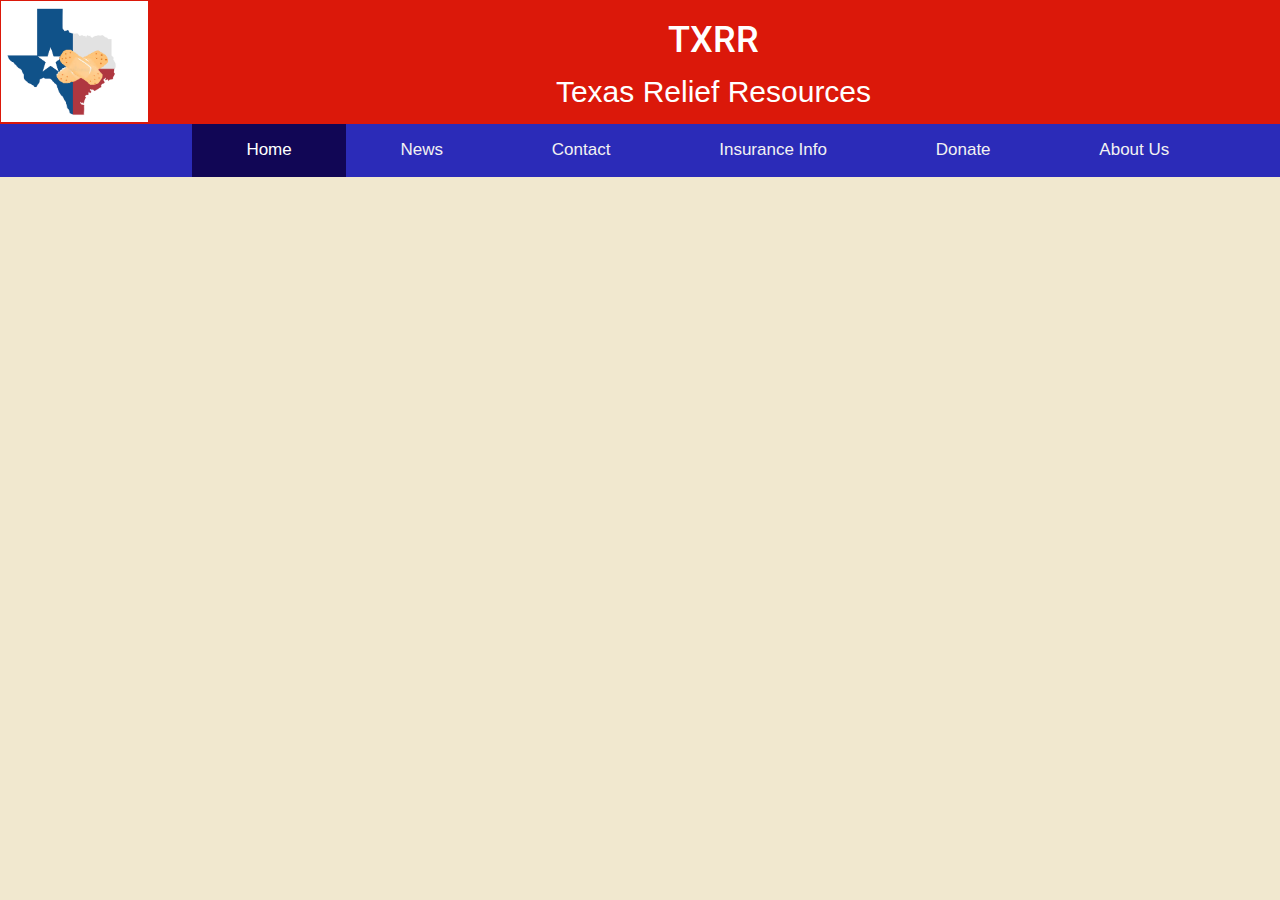
<file: index.html>
<!DOCTYPE html>
<html lang="en">


<head>
    <title>TXRR</title>
    <meta charset="utf-8">
    <meta name="viewport" content="width=device-width, initial-scale=1">
    <link rel="stylesheet" href="https://maxcdn.bootstrapcdn.com/bootstrap/3.4.1/css/bootstrap.min.css">
    <script src="https://ajax.googleapis.com/ajax/libs/jquery/3.5.1/jquery.min.js"></script>
    <script src="https://maxcdn.bootstrapcdn.com/bootstrap/3.4.1/js/bootstrap.min.js"></script>
    <link rel="stylesheet" href="lol.css">
    <link rel="preconnect" href="https://fonts.gstatic.com">
    <link href="https://fonts.googleapis.com/css2?family=Roboto&display=swap" rel="stylesheet">
</head>

<body style="background-color: rgb(241, 232, 207);">
    <div class="header">
        <img src="texasaid.png" alt="TXRR Logo" style="width: 147px;" align="left">
        <div id="title2">
            <h1>
                TXRR
            </h1>
            <p>Texas Relief Resources</p>
        </div>

    </div>

    <div class="topnav" style="padding-left: 15%;">
        <a style="padding-left: 5%; padding-right: 5%;" class="active" href="#home">Home</a>
        <a style="padding-left: 5%; padding-right: 5%;" href="news.html">News</a>
        <a style="padding-left: 5%; padding-right: 5%;" href="contact.html">Contact</a>
        <a style="padding-left: 5%; padding-right: 5%;" href="insurance.html">Insurance Info</a>
        <a style="padding-left: 5%; padding-right: 5%;" href="donate.html">Donate</a>
        <a style="padding-left: 5%; padding-right: 5%;" href="about.html">About Us</a>

    </div>

    <div class="container">
        <h3></h3>
        <p>
        </p>
    </div>

</body>

</html>
</file>
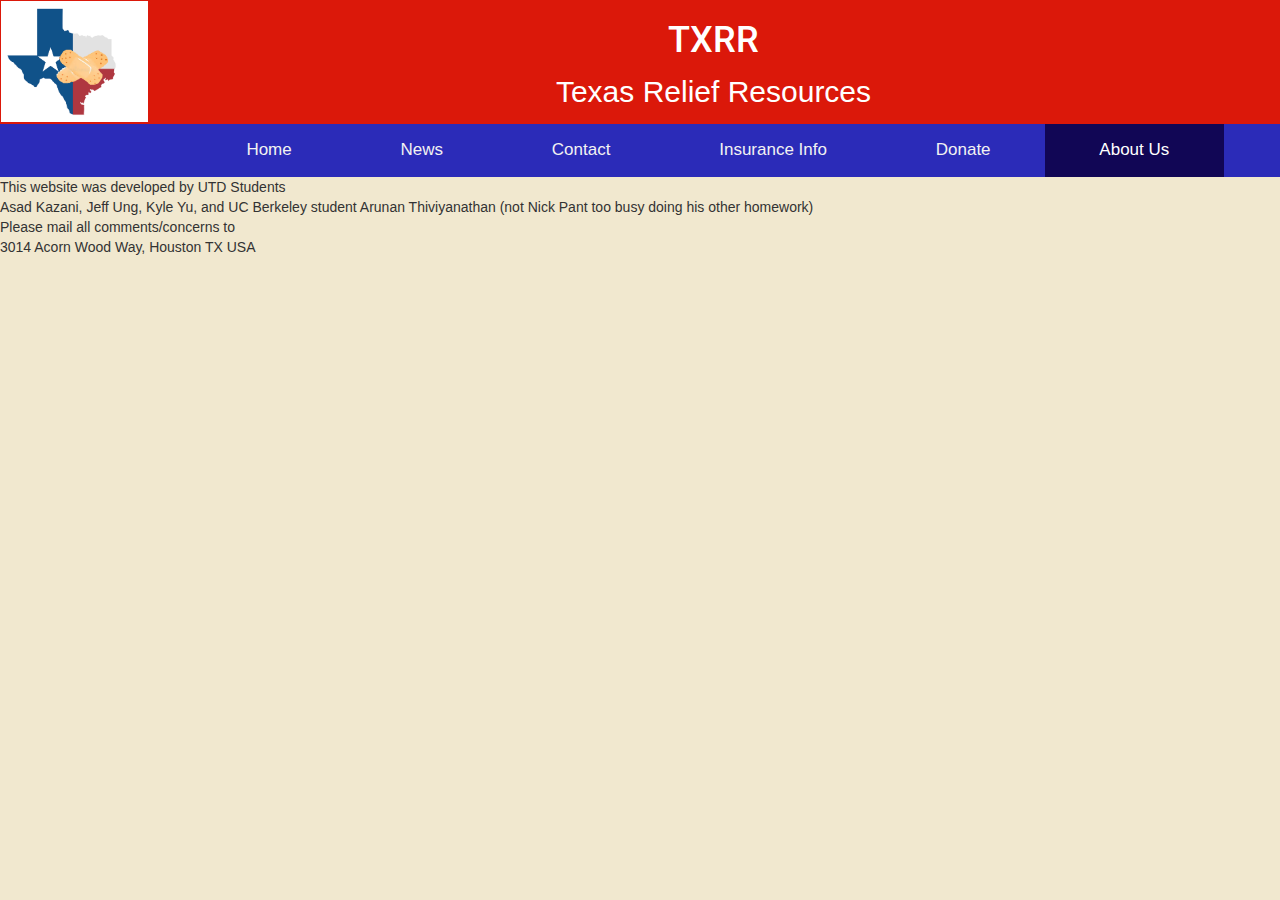
<file: about.html>
<!DOCTYPE html>
<html lang="en">

<head>
    <title>TXRR</title>
    <meta charset="utf-8">
    <meta name="viewport" content="width=device-width, initial-scale=1">
    <link rel="stylesheet" href="https://maxcdn.bootstrapcdn.com/bootstrap/3.4.1/css/bootstrap.min.css">
    <script src="https://ajax.googleapis.com/ajax/libs/jquery/3.5.1/jquery.min.js"></script>
    <script src="https://maxcdn.bootstrapcdn.com/bootstrap/3.4.1/js/bootstrap.min.js"></script>
    <link rel="stylesheet" href="lol.css">
    <link rel="preconnect" href="https://fonts.gstatic.com">
    <link href="https://fonts.googleapis.com/css2?family=Roboto&display=swap" rel="stylesheet">
</head>

<body style="background-color: rgb(241, 232, 207);">
    <div class="header">
        <img src="texasaid.png" alt="TXRR Logo" style="width: 147px;" align="left">
        <h1>TXRR</h1>
        <p>Texas Relief Resources</p>
    </div>

    <div class="topnav" style="padding-left: 15%;">
        <a style="padding-left: 5%; padding-right: 5%;" href="index.html">Home</a>
        <a style="padding-left: 5%; padding-right: 5%;" href="news.html">News</a>
        <a style="padding-left: 5%; padding-right: 5%;" href="contact.html">Contact</a>
        <a style="padding-left: 5%; padding-right: 5%;" href="insurance.html">Insurance Info</a>
        <a style="padding-left: 5%; padding-right: 5%;" href="donate.html">Donate</a>
        <a style="padding-left: 5%; padding-right: 5%;" class="active" href="about.html">About Us</a>

    </div>

    This website was developed by UTD Students<br>
    Asad Kazani, Jeff Ung, Kyle Yu, and UC Berkeley student Arunan Thiviyanathan (not Nick Pant too busy doing his other
    homework)<br>
    Please mail all comments/concerns to <address>3014 Acorn Wood Way, Houston TX USA</address>
</body>

</html>
</file>
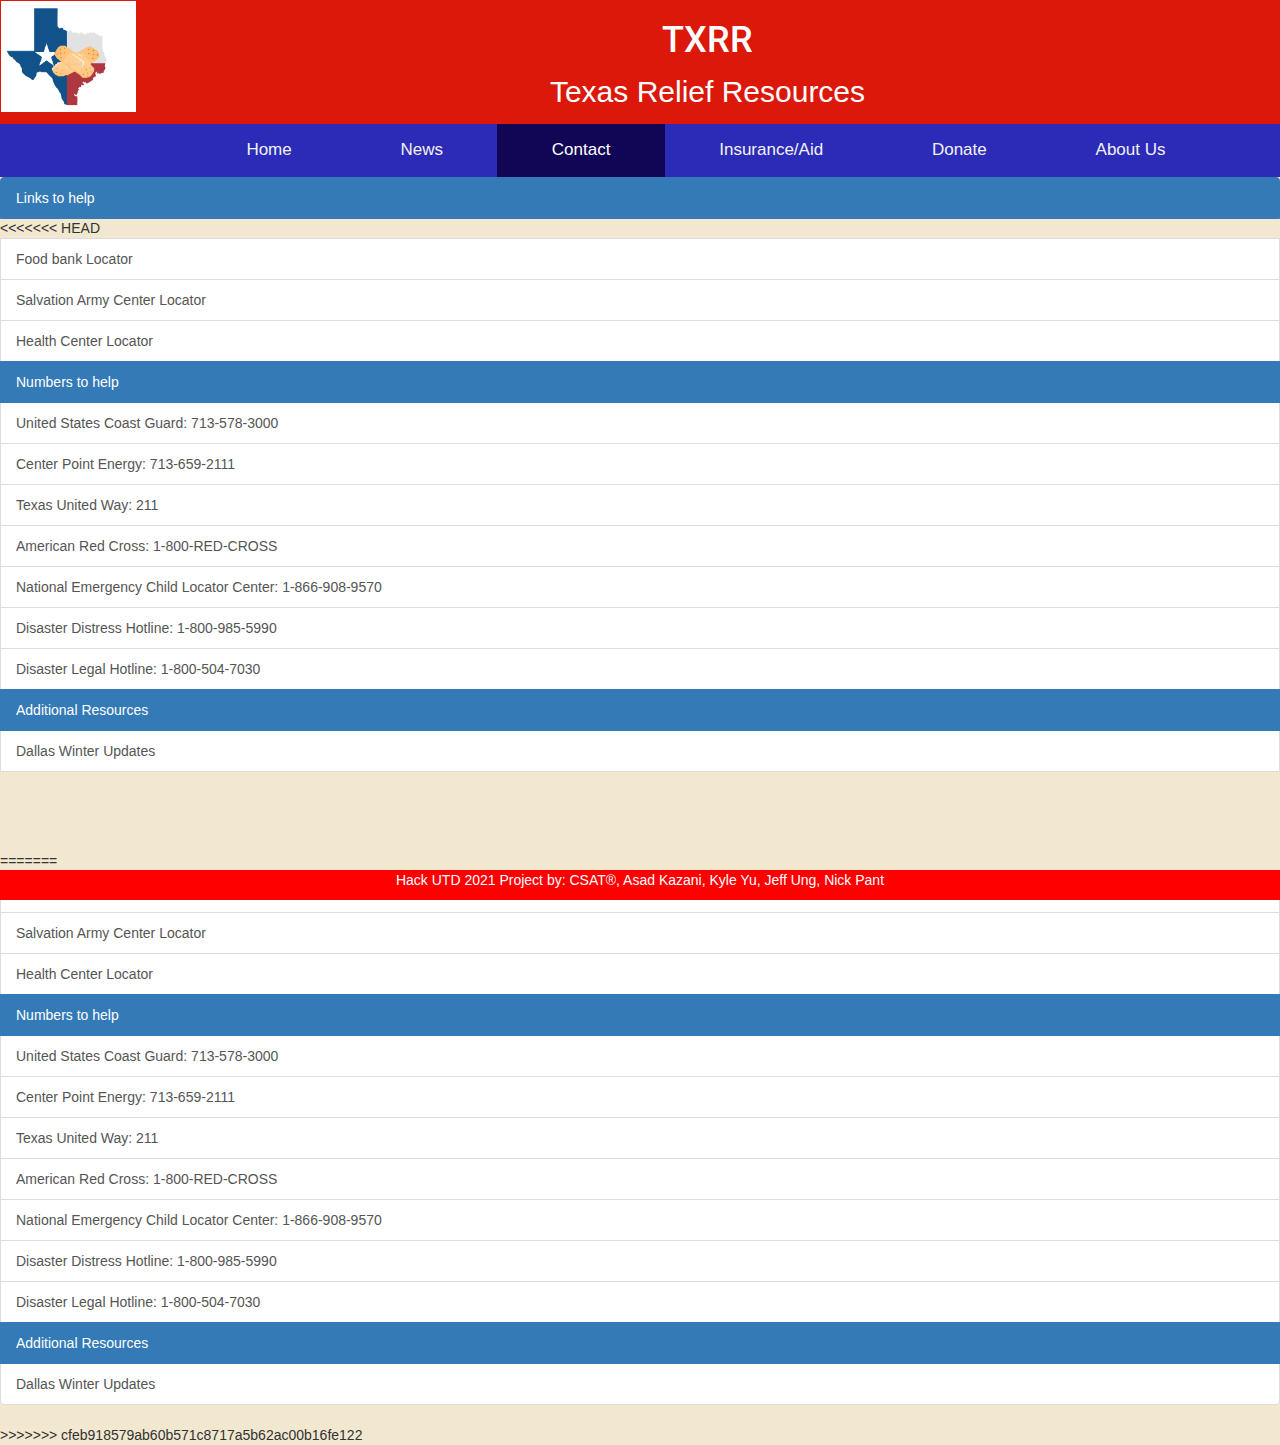
<file: contact.html>
<!DOCTYPE html>
<html lang="en">


<head>
    <title>TXRR</title>
    <meta charset="utf-8">
    <meta name="viewport" content="width=device-width, initial-scale=1">
    <link rel="stylesheet" href="https://maxcdn.bootstrapcdn.com/bootstrap/3.4.1/css/bootstrap.min.css">
    <script src="https://ajax.googleapis.com/ajax/libs/jquery/3.5.1/jquery.min.js"></script>
    <script src="https://maxcdn.bootstrapcdn.com/bootstrap/3.4.1/js/bootstrap.min.js"></script>
    <link rel="stylesheet" href="lol.css">
    <link rel="preconnect" href="https://fonts.gstatic.com">
    <link href="https://fonts.googleapis.com/css2?family=Roboto&display=swap" rel="stylesheet">
</head>

<body style="background-color: rgb(241, 232, 207);">
    <div class="header">
        <img src="texasaid.png" alt="TXRR Logo" style="width: 135px;" align="left">
        <h1>TXRR</h1>
        <p>Texas Relief Resources</p>
    </div>

    <div class="topnav" style="padding-left: 15%;">
        <a style="padding-left: 5%; padding-right: 5%;" href="index.html">Home</a>
        <a style="padding-left: 5%; padding-right: 5%;" href="news.html">News</a>
        <a style="padding-left: 5%; padding-right: 5%;" class="active" href="contact.html">Contact</a>
        <a style="padding-left: 5%; padding-right: 5%;" href="insurance.html">Insurance/Aid</a>
        <a style="padding-left: 5%; padding-right: 5%;" href="donate.html">Donate</a>
        <a style="padding-left: 5%; padding-right: 5%;" href="about.html">About Us</a>
    </div>
    <div class="list-group">
        <a href="contact.html" class="list-group-item list-group-item-action active"> Links to help </a>
        <<<<<<< HEAD <a href="https://www.feedingamerica.org/find-your-local-foodbank" target="_blank"
            class="list-group-item list-group-item-action">Food bank Locator </a>
            <a href="https://www.salvationarmyusa.org/usn/plugins/gdosCenterSearch?start=1" target="_blank"
                class="list-group-item list-group-item-action">Salvation Army Center Locator</a>
            <a href="https://findahealthcenter.hrsa.gov/" target="_blank"
                class="list-group-item list-group-item-action">Health Center Locator </a>
            <a href="contact.html" class="list-group-item list-group-item-action active"> Numbers to help </a>
            <a href="tel:7135783000" class="list-group-item list-group-item-action">United States Coast Guard:
                713-578-3000</a>
            <a href="tel:7136592111" class="list-group-item list-group-item-action">Center Point Energy:
                713-659-2111</a>
            <a href="tel:211" class="list-group-item list-group-item-action">Texas United Way: 211</a>
            <a href="tel:18007332767" class="list-group-item list-group-item-action">American Red Cross:
                1-800-RED-CROSS</a>
            <a href="tel:18669089570" class="list-group-item list-group-item-action">National Emergency Child Locator
                Center: 1-866-908-9570</a>
            <a href="tel:18009855990" class="list-group-item list-group-item-action">Disaster Distress Hotline:
                1-800-985-5990</a>
            <a href="tel:18005047030" class="list-group-item list-group-item-action">Disaster Legal Hotline:
                1-800-504-7030</a>
            <a href="contact.html" class="list-group-item list-group-item-action active"> Additional Resources </a>
            <a href="https://dallascityhall.com/departments/public-affairs-outreach/Pages/winterweatherfeb21.aspx"
                target="_blank" class="list-group-item list-group-item-action">Dallas Winter Updates </a>
            <br>
            <br>
            <br>
            <br>

            =======
            <a href="https://www.feedingamerica.org/find-your-local-foodbank" target="_blank"
                class="list-group-item list-group-item-action">Food bank Locator </a>
            <a href="https://www.salvationarmyusa.org/usn/plugins/gdosCenterSearch?start=1" target="_blank"
                class="list-group-item list-group-item-action">Salvation Army Center Locator</a>
            <a href="https://findahealthcenter.hrsa.gov/" target="_blank"
                class="list-group-item list-group-item-action">Health Center Locator </a>
            <a href="contact.html" class="list-group-item list-group-item-action active"> Numbers to help </a>
            <a href="tel:7135783000" class="list-group-item list-group-item-action">United States Coast Guard:
                713-578-3000</a>
            <a href="tel:7136592111" class="list-group-item list-group-item-action">Center Point Energy:
                713-659-2111</a>
            <a href="tel:211" class="list-group-item list-group-item-action">Texas United Way: 211</a>
            <a href="tel:18007332767" class="list-group-item list-group-item-action">American Red Cross:
                1-800-RED-CROSS</a>
            <a href="tel:18669089570" class="list-group-item list-group-item-action">National Emergency Child Locator
                Center: 1-866-908-9570</a>
            <a href="tel:18009855990" class="list-group-item list-group-item-action">Disaster Distress Hotline:
                1-800-985-5990</a>
            <a href="tel:18005047030" class="list-group-item list-group-item-action">Disaster Legal Hotline:
                1-800-504-7030</a>
            <a href="contact.html" class="list-group-item list-group-item-action active"> Additional Resources </a>
            <a href="https://dallascityhall.com/departments/public-affairs-outreach/Pages/winterweatherfeb21.aspx"
                target="_blank" class="list-group-item list-group-item-action">Dallas Winter Updates </a>


    </div>
    <style>
        .footer {
            position: fixed;
            left: 0;
            bottom: 0;
            width: 100%;
            background-color: red;
            color: white;
            text-align: center;
        }
    </style>

    <div class="footer">
        <p>Hack UTD 2021 Project by: CSAT&reg;, Asad Kazani, Kyle Yu, Jeff Ung, Nick Pant</p>
    </div>
</body>

</html>


>>>>>>> cfeb918579ab60b571c8717a5b62ac00b16fe122

</div>
<style>
    .footer {
        position: fixed;
        left: 0;
        bottom: 0;
        width: 100%;
        background-color: red;
        color: white;
        text-align: center;
    }
</style>

<div class="footer">
    <p>Hack UTD 2021 Project by: CSAT&reg;, Asad Kazani, Kyle Yu, Jeff Ung, Nick Pant</p>
</div>
</body>

</html>
</file>
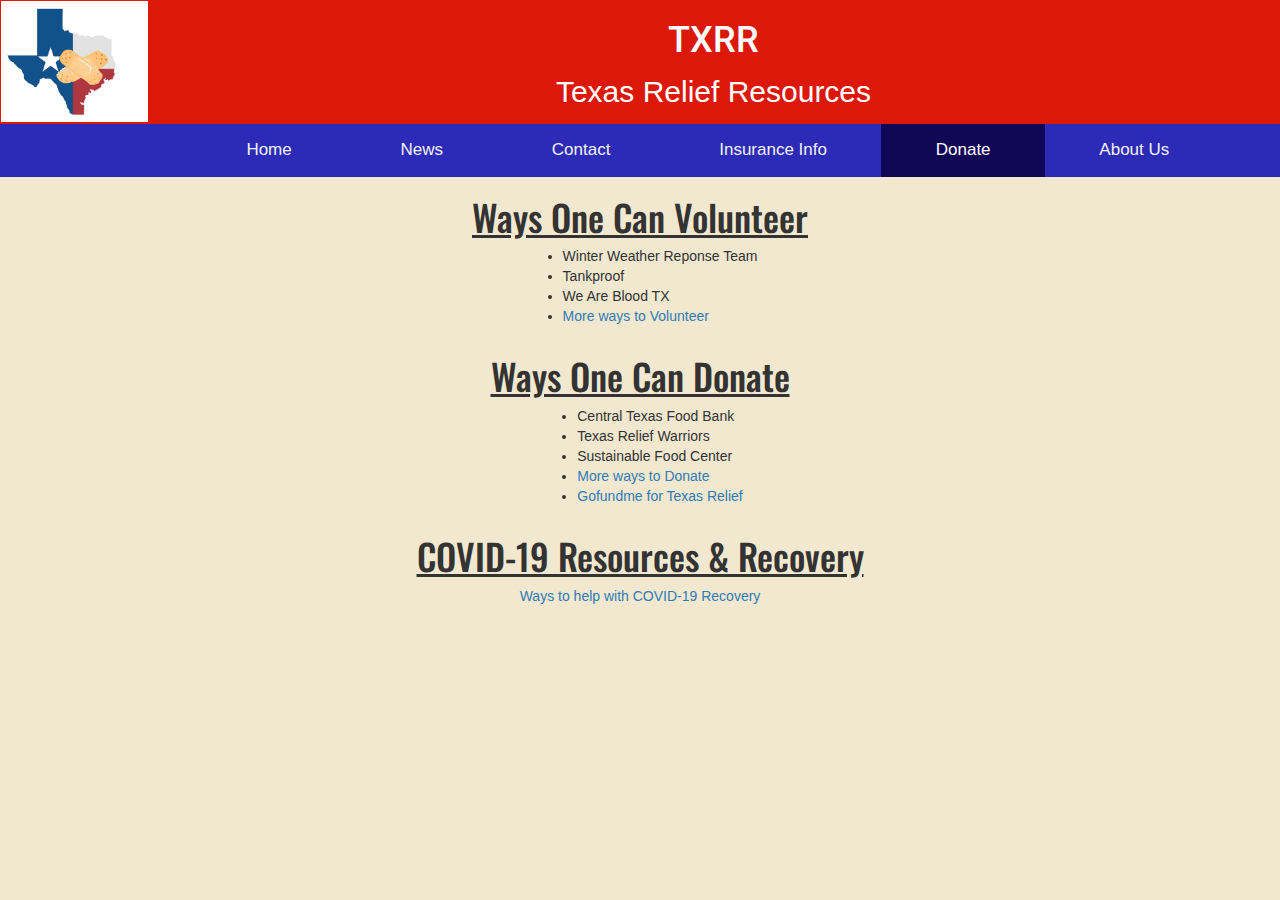
<file: donate.html>
<!DOCTYPE html>
<html lang="en">

<head>
    <title>TXRR</title>
    <meta charset="utf-8">
    <meta name="viewport" content="width=device-width, initial-scale=1">
    <link rel="stylesheet" href="https://maxcdn.bootstrapcdn.com/bootstrap/3.4.1/css/bootstrap.min.css">
    <script src="https://ajax.googleapis.com/ajax/libs/jquery/3.5.1/jquery.min.js"></script>
    <script src="https://maxcdn.bootstrapcdn.com/bootstrap/3.4.1/js/bootstrap.min.js"></script>
    <link rel="stylesheet" href="lol.css">
    <link rel="stylesheet" href="donate.css">
    <link rel="preconnect" href="https://fonts.gstatic.com">
    <link href="https://fonts.googleapis.com/css2?family=Roboto&display=swap" rel="stylesheet">
    <link rel="preconnect" href="https://fonts.gstatic.com">
    <link href="https://fonts.googleapis.com/css2?family=Oswald&display=swap" rel="stylesheet">
</head>

<body style="background-color: rgb(241, 232, 207);">
    <div class="header">
        <img src="texasaid.png" alt="TXRR Logo" style="width: 147px;" align="left">
        <h1>TXRR</h1>
        <p>Texas Relief Resources</p>
    </div>

    <div class="topnav" style="padding-left: 15%;">
        <a style="padding-left: 5%; padding-right: 5%;" href="index.html">Home</a>
        <a style="padding-left: 5%; padding-right: 5%;" href="news.html">News</a>
        <a style="padding-left: 5%; padding-right: 5%;" href="contact.html">Contact</a>
        <a style="padding-left: 5%; padding-right: 5%;" href="insurance.html">Insurance Info</a>
        <a style="padding-left: 5%; padding-right: 5%;" class="active" href="donate.html">Donate</a>
        <a style="padding-left: 5%; padding-right: 5%;" href="about.html">About Us</a>

    </div>

    <div class="info">
        <h1 style="font-family: 'Oswald', sans-serif;"><u>Ways One Can Volunteer</u></h1>
        <ul>
            <li>Winter Weather Reponse Team</li>
            <li>Tankproof</li>
            <li>We Are Blood TX</li>
            <li><a href="https://camillestyles.com/wellness/texas-storm-relief/">More ways to Volunteer</a></li>
        </ul>
    </div>



    <div>
        <h1 style="font-family: 'Oswald', sans-serif;"><u>Ways One Can Donate</u></h1>
        <ul>
            <li>Central Texas Food Bank</li>
            <li>Texas Relief Warriors</li>
            <li>Sustainable Food Center</li>
            <li><a href="https://camillestyles.com/wellness/texas-storm-relief/">More ways to Donate</a></li>
            <li><a href="https://www.gofundme.com/f/texaswinterstormrelief?qid=0d36a06abd044f9e51ce17664aa5d6f0">
                    Gofundme for Texas Relief</a> </li>
        </ul>
    </div>

    <div>
        <h1 style="font-family: 'Oswald', sans-serif;"><u>COVID-19 Resources & Recovery</u></h1>
        <a href="https://www.readyharris.org/Incidents/COVID-19-Resources-Recovery">Ways to help with COVID-19
            Recovery</a>
    </div>

</body>

</html>
</file>
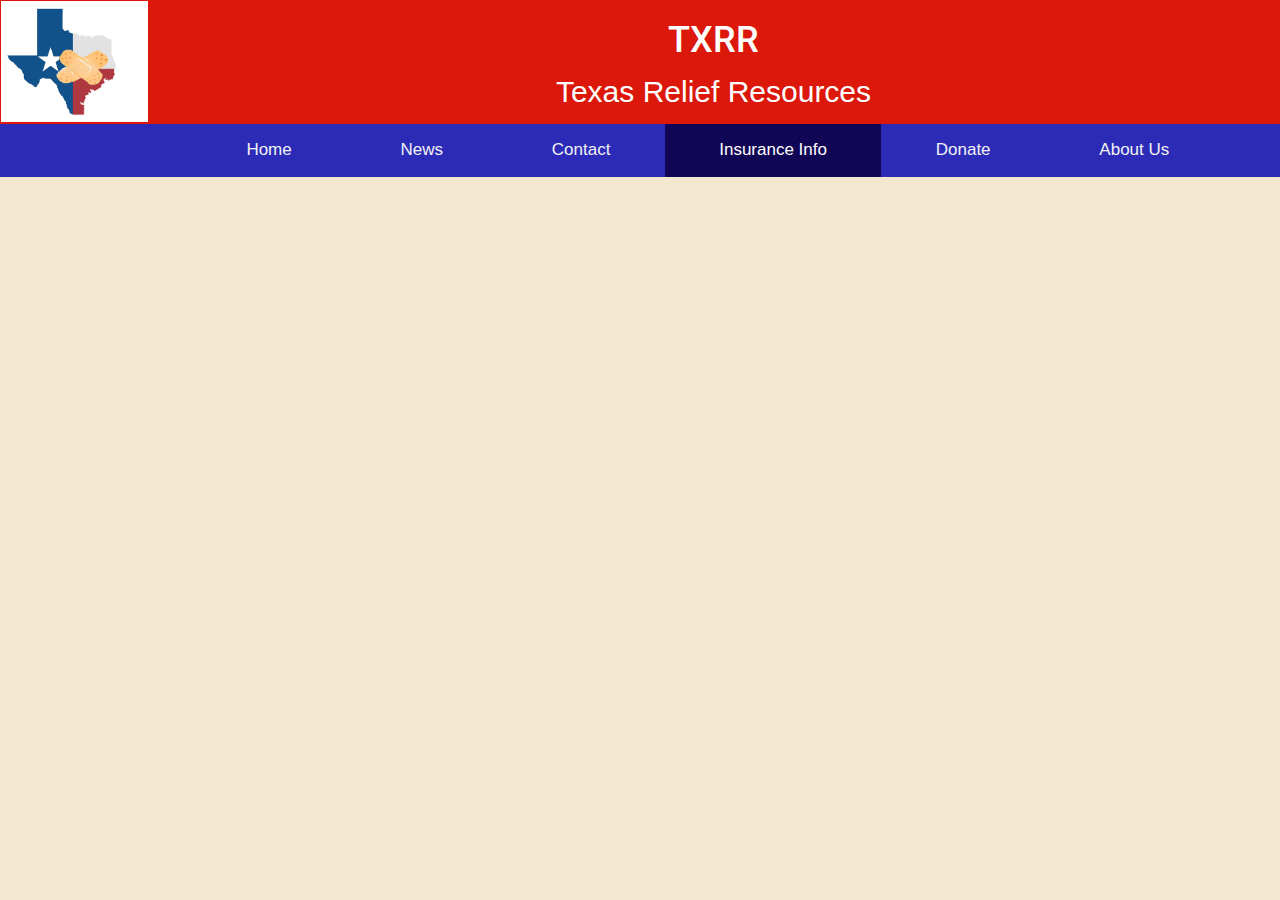
<file: insurance.html>
<!DOCTYPE html>
<html lang="en">

<head>
    <title>TXRR</title>
    <meta charset="utf-8">
    <meta name="viewport" content="width=device-width, initial-scale=1">
    <link rel="stylesheet" href="https://maxcdn.bootstrapcdn.com/bootstrap/3.4.1/css/bootstrap.min.css">
    <script src="https://ajax.googleapis.com/ajax/libs/jquery/3.5.1/jquery.min.js"></script>
    <script src="https://maxcdn.bootstrapcdn.com/bootstrap/3.4.1/js/bootstrap.min.js"></script>
    <link rel="stylesheet" href="lol.css">
    <link rel="preconnect" href="https://fonts.gstatic.com">
    <link href="https://fonts.googleapis.com/css2?family=Roboto&display=swap" rel="stylesheet">
</head>

<body style="background-color: rgb(241, 232, 207);">
    <div class="header">
        <img src="texasaid.png" alt="TXRR Logo" style="width: 147px;" align="left">
        <h1>TXRR</h1>
        <p>Texas Relief Resources</p>
    </div>

    <div class="topnav" style="padding-left: 15%;">
        <a style="padding-left: 5%; padding-right: 5%;" href="index.html">Home</a>
        <a style="padding-left: 5%; padding-right: 5%;" href="news.html">News</a>
        <a style="padding-left: 5%; padding-right: 5%;" href="contact.html">Contact</a>
        <a style="padding-left: 5%; padding-right: 5%;" class="active" href="insurance.html">Insurance Info</a>
        <a style="padding-left: 5%; padding-right: 5%;" href="donate.html">Donate</a>
        <a style="padding-left: 5%; padding-right: 5%;" href="about.html">About Us</a>

    </div>

</body>

</html>
</file>
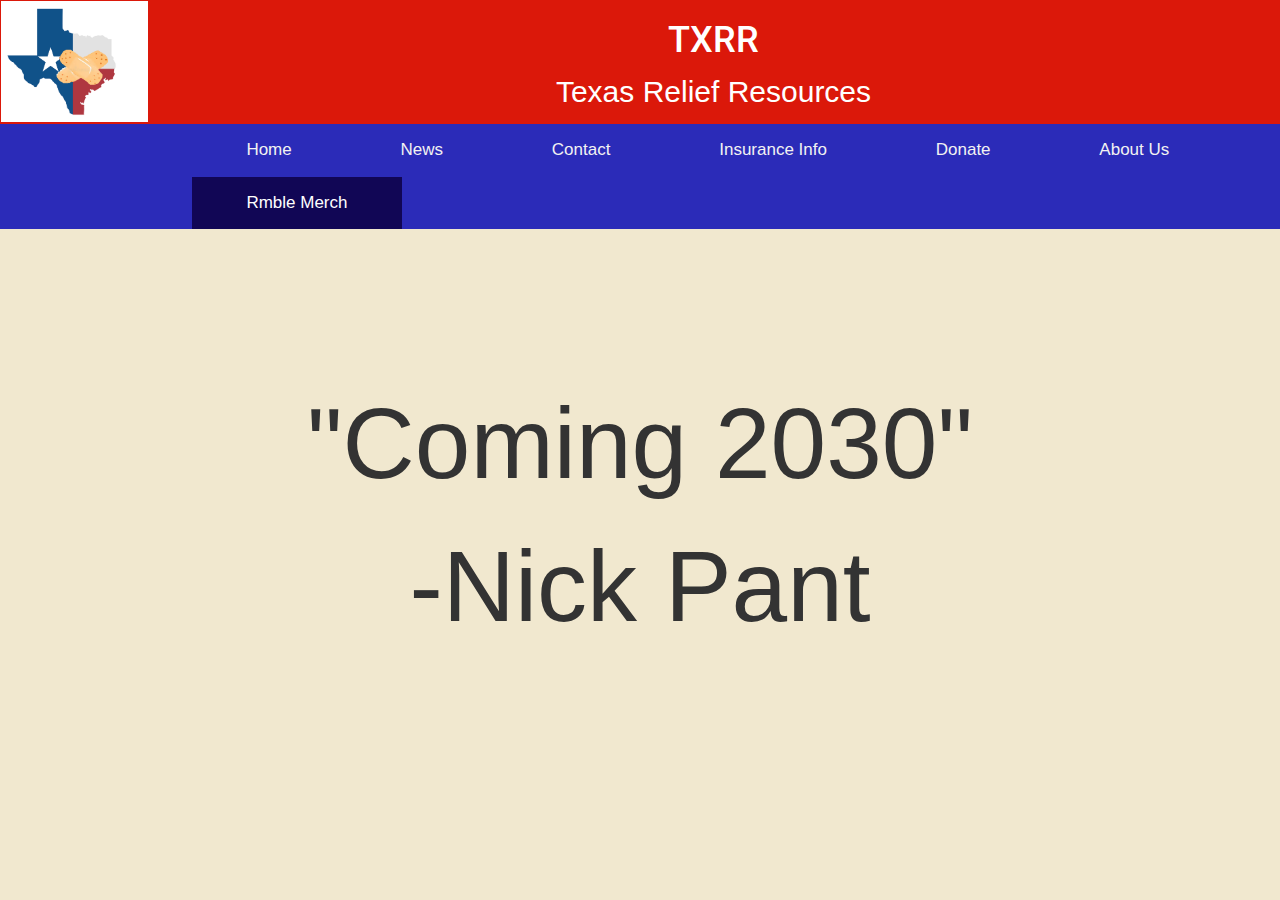
<file: merch.html>
<!DOCTYPE html>
<html lang="en">

<head>
    <title>TXRR</title>
    <meta charset="utf-8">
    <meta name="viewport" content="width=device-width, initial-scale=1">
    <link rel="stylesheet" href="https://maxcdn.bootstrapcdn.com/bootstrap/3.4.1/css/bootstrap.min.css">
    <script src="https://ajax.googleapis.com/ajax/libs/jquery/3.5.1/jquery.min.js"></script>
    <script src="https://maxcdn.bootstrapcdn.com/bootstrap/3.4.1/js/bootstrap.min.js"></script>
    <link rel="stylesheet" href="lol.css">
    <link rel="preconnect" href="https://fonts.gstatic.com">
    <link href="https://fonts.googleapis.com/css2?family=Roboto&display=swap" rel="stylesheet">
</head>

<body style="background-color: rgb(241, 232, 207);">
    <div class="header">
        <img src="texasaid.png" alt="TXRR Logo" style="width: 147px;" align="left">
        <h1>TXRR</h1>
        <p>Texas Relief Resources</p>
    </div>

    <div class="topnav" style="padding-left: 15%;">
        <a style="padding-left: 5%; padding-right: 5%;" href="index.html">Home</a>
        <a style="padding-left: 5%; padding-right: 5%;" href="news.html">News</a>
        <a style="padding-left: 5%; padding-right: 5%;" href="contact.html">Contact</a>
        <a style="padding-left: 5%; padding-right: 5%;" href="insurance.html">Insurance Info</a>
        <a style="padding-left: 5%; padding-right: 5%;" href="donate.html">Donate</a>
        <a style="padding-left: 5%; padding-right: 5%;" href="about.html">About Us</a>
        <a style="padding-left: 5%; padding-right: 5%;" class="active" href="merch.html">Rmble Merch</a>
    </div>
    <div style="font-size: 100px; text-align: center;">
        <br>
        "Coming 2030" <br>
        -Nick Pant <br>
    </div>
</body>

</html>
</file>
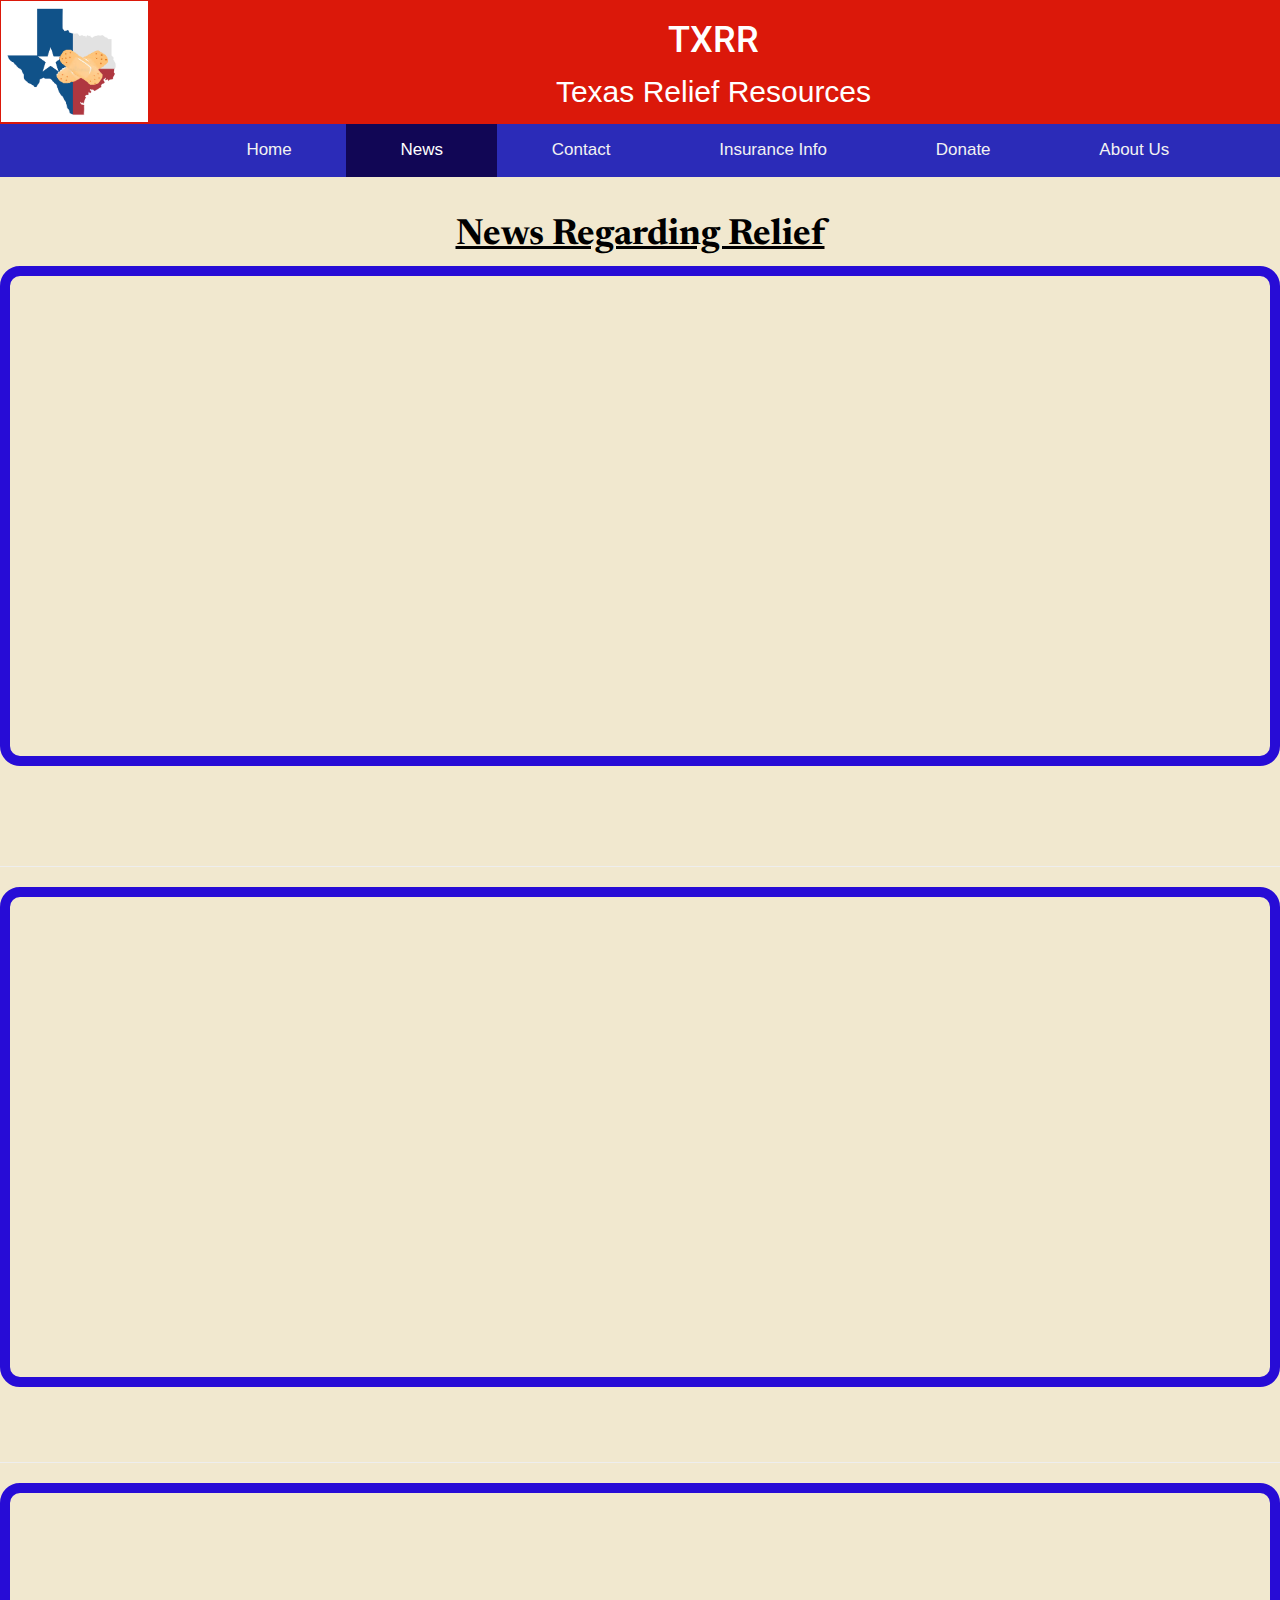
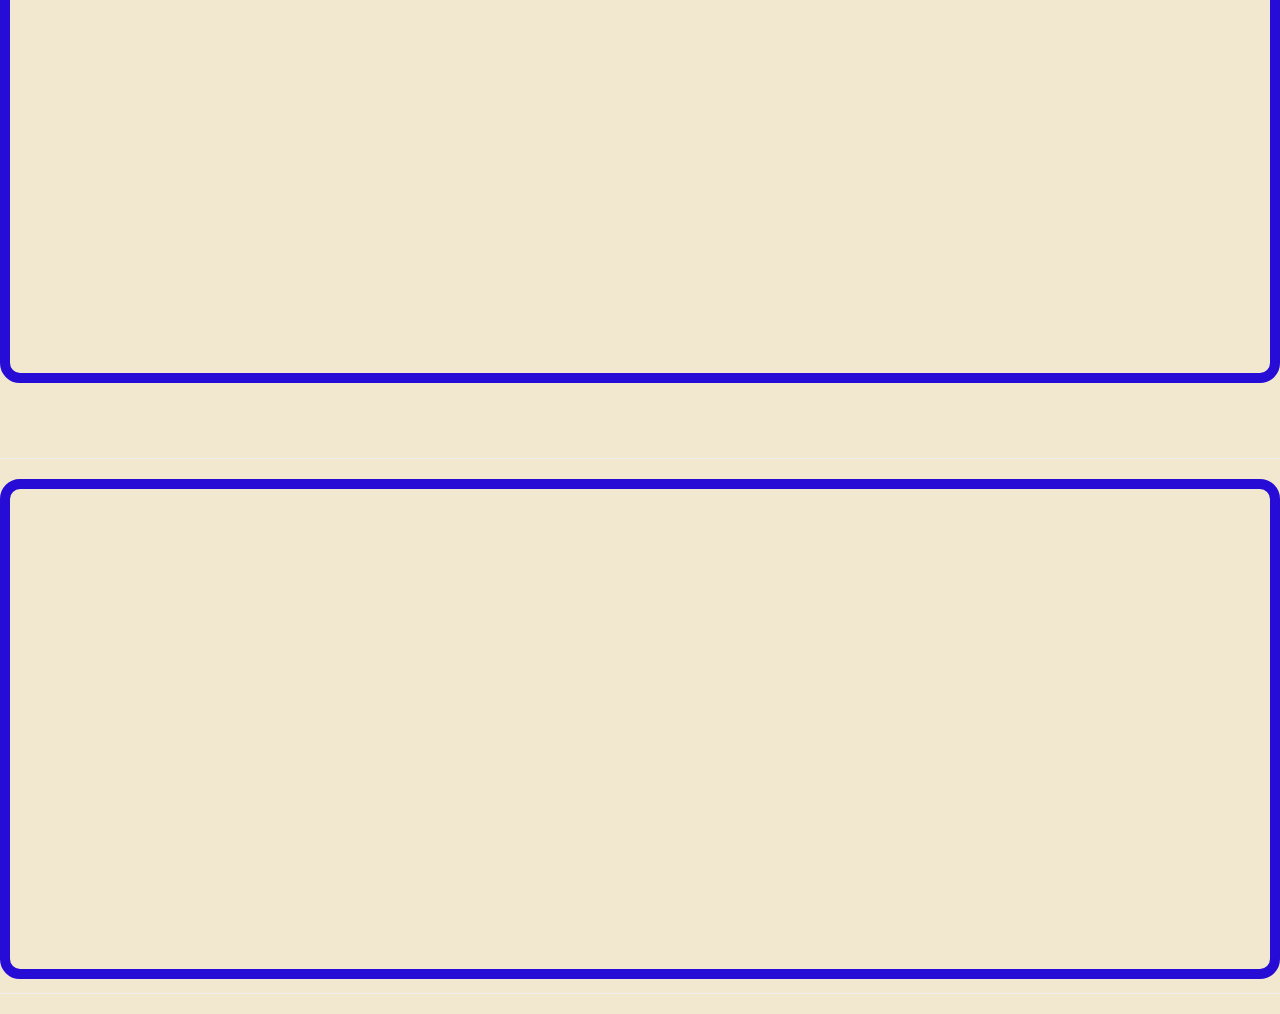
<file: news.html>
<!DOCTYPE html>
<html lang="en">

<head>
    <title>TXRR</title>
    <meta charset="utf-8">
    <meta name="viewport" content="width=device-width, initial-scale=1">
    <link rel="stylesheet" href="https://maxcdn.bootstrapcdn.com/bootstrap/3.4.1/css/bootstrap.min.css">
    <script src="https://ajax.googleapis.com/ajax/libs/jquery/3.5.1/jquery.min.js"></script>
    <script src="https://maxcdn.bootstrapcdn.com/bootstrap/3.4.1/js/bootstrap.min.js"></script>
    <link rel="stylesheet" href="lol.css">
    <link rel="preconnect" href="https://fonts.gstatic.com">
    <link href="https://fonts.googleapis.com/css2?family=Roboto&display=swap" rel="stylesheet">
    <link rel="preconnect" href="https://fonts.gstatic.com">
    <link href="https://fonts.googleapis.com/css2?family=Newsreader&display=swap" rel="stylesheet">
</head>

<body style="background-color:rgb(241, 232, 207);">
    <div class="header">
        <img src="texasaid.png" alt="TXRR Logo" style="width: 147px;" align="left">
        <h1>TXRR</h1>
        <p>Texas Relief Resources</p>
    </div>

    <div class="topnav" style="padding-left: 15%;">
        <a style="padding-left: 5%; padding-right: 5%;" href="index.html">Home</a>
        <a style="padding-left: 5%; padding-right: 5%;" class="active" href="news.html">News</a>
        <a style="padding-left: 5%; padding-right: 5%;" href="contact.html">Contact</a>
        <a style="padding-left: 5%; padding-right: 5%;" href="insurance.html">Insurance Info</a>
        <a style="padding-left: 5%; padding-right: 5%;" href="donate.html">Donate</a>
        <a style="padding-left: 5%; padding-right: 5%;" href="about.html">About Us</a>

    </div>

    <div class="page-header">
        <h1 style="text-align: center; font-family: 'Newsreader', serif;color: black;"><strong><u>News Regarding
                    Relief</u></strong>
        </h1>
        <iframe
            src="https://www.dallasnews.com/business/local-companies/2021/02/24/heres-a-running-list-of-companies-putting-big-bucks-into-texas-storm-relief/"
            width="100%" height="500" style="border:10px solid rgb(39, 12, 214); border-radius: 20px;">
        </iframe>
        <div style="padding-top: 75px;">
            <hr />
        </div>
        <iframe
            src="https://www.kxan.com/news/texas/how-to-apply-for-fema-disaster-relief-for-texas-winter-storm-damage/"
            width="100%" height="500" style="border:10px solid rgb(39, 12, 214); border-radius: 20px;">
        </iframe>

        <div style="padding-top: 50px;">
            <hr />
        </div>

        <iframe
            src="https://www.npr.org/sections/live-updates-winter-storms-2021/2021/02/19/969465887/biden-to-authorize-broader-disaster-relief-for-texas"
            width="100%" height="500" style="border:10px solid rgb(39, 12, 214); border-radius: 20px;">
        </iframe>

        <div style="padding-top: 50px;">
            <hr />
        </div>

        <iframe
            src="https://www.kxan.com/news/local/austin/where-to-donate-how-to-volunteer-for-austin-area-recovery-efforts-from-winter-storms/"
            width="100%" height="500" style="border:10px solid rgb(39, 12, 214); border-radius: 20px;">
        </iframe>
</body>

</html>
</file>
<file: lol.css>
.topnav {
    background-color: rgb(43, 43, 184);
    overflow: hidden;
  }
  
  /* Style the links inside the navigation bar */
  .topnav a {
    float: left;
    color: #f2f2f2;
    text-align: center;
    padding: 14px 16px;
    text-decoration: none;
    font-size: 17px;
  }

  /* Change the color of links on hover */
  .topnav a:hover {
    background-color: #ddd;
    color: black;
  }
  
  
  /* Add a color to the active/current link */
  .topnav a.active {
    background-color: rgb(17, 6, 85);
    color: white;
  }

  .header {
    padding: 1px;
    text-align: center;
    background:  #db180a;
    color: white;
    font-size: 30px;
  }

  h1 {
    font-family: 'Roboto', sans-serif;
  }
</file>
<file: donate.css>
div{
    text-align: center;
}
ul { display: inline-block; text-align: left; }

.topnav {
    background-color: rgb(43, 43, 184);
    overflow: hidden;
  }
  
  /* Style the links inside the navigation bar */
  .topnav a {
    float: left;
    color: #f2f2f2;
    text-align: center;
    padding: 14px 16px;
    text-decoration: none;
    font-size: 17px;
  }

  /* Change the color of links on hover */
  .topnav a:hover {
    background-color: #ddd;
    color: black;
  }
  
  
  /* Add a color to the active/current link */
  .topnav a.active {
    background-color: rgb(17, 6, 85);
    color: white;
  }

  .header {
    padding: 1px;
    text-align: center;
    background:  #db180a;
    color: white;
    font-size: 30px;
  }

  h1 {
    font-family: 'Roboto', sans-serif;
  }
</file>
